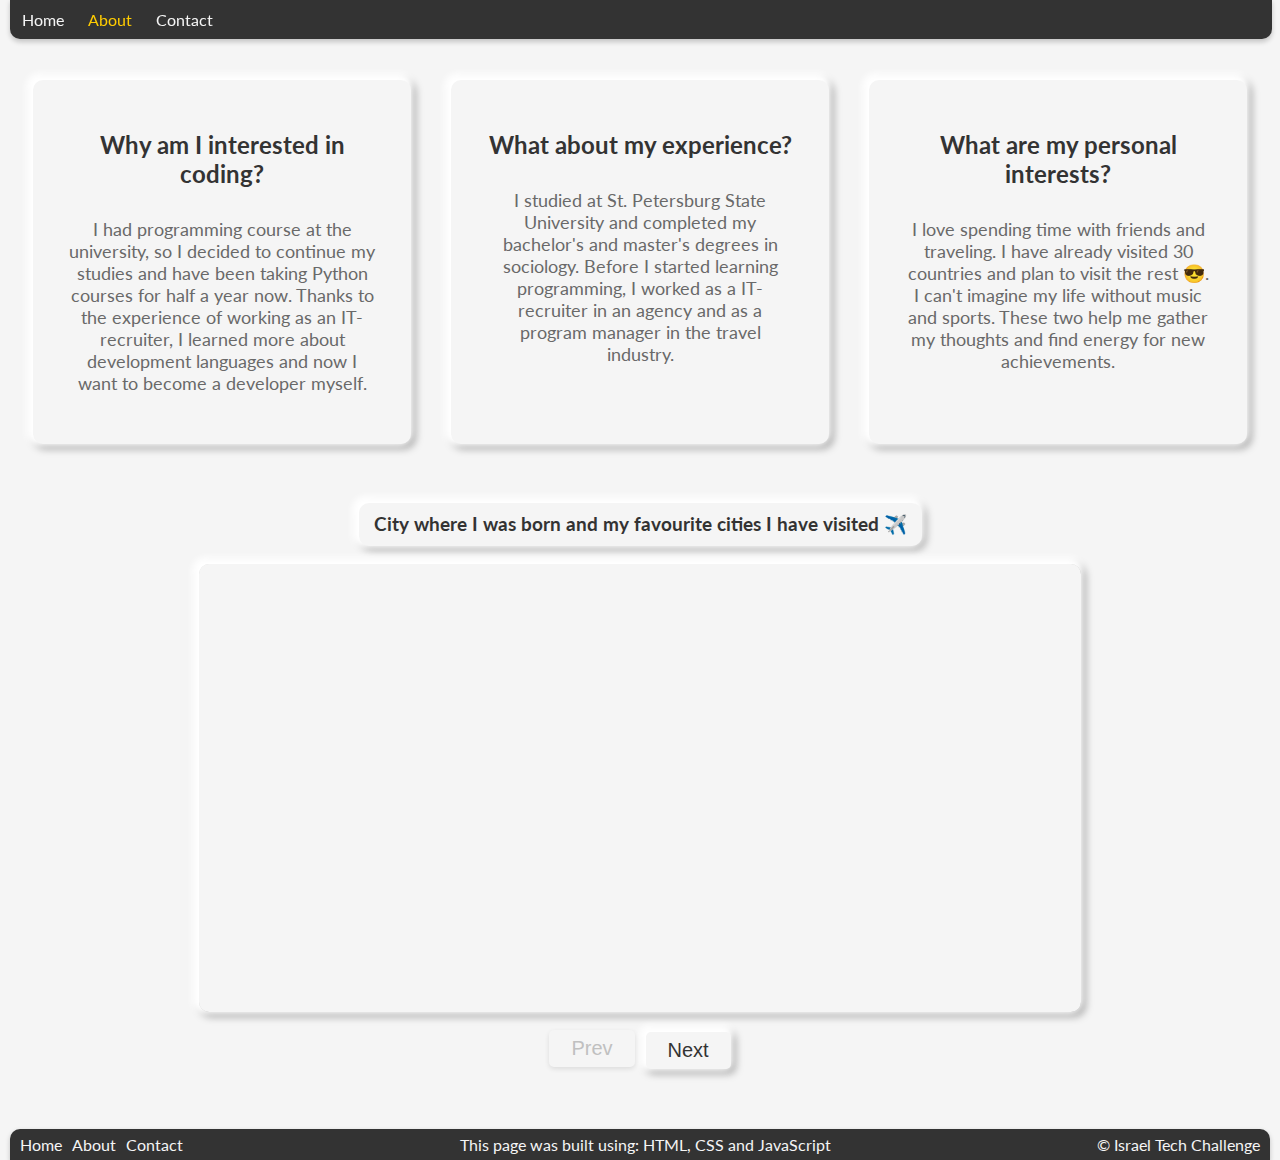
<file: pages/about.html>
<!DOCTYPE html>
<html lang="en">

<head>
    <meta charset="UTF-8">
    <meta http-equiv="X-UA-Compatible" content="IE=edge">
    <meta name="viewport" content="width=device-width, initial-scale=1.0">
    <title>About</title>
    <link href="../css/style.css" rel="stylesheet">
    <link rel="preconnect" href="https://fonts.googleapis.com">
    <link rel="preconnect" href="https://fonts.gstatic.com" crossorigin>
    <link href="https://fonts.googleapis.com/css2?family=Lato&display=swap" rel="stylesheet">
</head>

<body>
    <nav>
        <ul class="nav-item">
            <li><a href="../index.html">Home</a></li>
            <li><a class="active" href="./about.html">About</a></li>
            <li><a href="./contact.html">Contact</a></li>
        </ul>
    </nav>

    <section class="about">
        <div class="column">
            <h2>Why am I interested in coding?</h2>
            <p>I had programming course at the university, so I decided to continue my studies and have been taking
                Python courses for half a year now. Thanks to the experience of working as an IT-recruiter, I learned
                more about development languages and now I want to become a developer myself.</p>
        </div>
        <div class="column">
            <h2>What about my experience?</h2>
            <p>I studied at St. Petersburg State University and completed my bachelor's and master's degrees in
                sociology. Before I started learning programming, I worked as a IT-recruiter in an agency and as a
                program manager in the travel industry.</p>
        </div>
        <div class="column">
            <h2>What are my personal interests?</h2>
            <p>I love spending time with friends and traveling. I have already visited 30 countries and plan to visit
                the rest 😎. I can't imagine my life without music and sports. These two help me gather my thoughts and
                find energy for new achievements.</p>
        </div>
    </section>
    <section class="map">
        <h3> City where I was born and my favourite cities I have visited ✈️</h3>
        <div class="map-gallery">
            <iframe id="city" src="" allowfullscreen="" loading="lazy"
                referrerpolicy="no-referrer-when-downgrade"></iframe>
        </div>
        <div class="btns">
            <button disabled="" class="btn prev">Prev</button>
            <button class="btn next">Next</button>
        </div>
    </section>

    <footer>
        <div class="footer-content">
            <ul class="footer-nav">
                <li><a href="../index.html">Home</a></li>
                <li><a href="./about.html">About</a></li>
                <li><a href="./contact.html">Contact</a></li>
            </ul>
            <div id="footer-lang"></div>
            <div class="footer-text">&#169; Israel Tech Challenge</div>
        </div>
    </footer>
    <script src="../js/about.js"></script>
    <script src="../js/footer.js"></script>
</body>

</html>
</file>
<file: css/style.css>
* {
  box-sizing: border-box;
}


body {
  background-color: whitesmoke;
  font-family: 'Lato', sans-serif;
  height: 100vh;
  margin: 0 10px 0 10px;
  display: flex;
  flex-flow: column;
  align-items: center;
}

.nav-item {
  position: fixed;
  top: 0;
  left: 10px;
  right: 10px;
  width: calc(100% - 18px);
  list-style-type: none;
  margin: 0;
  padding: 0;
  overflow: hidden;
  background-color: #333;
  border-bottom-left-radius: 10px;
  border-bottom-right-radius: 10px;
  box-shadow: 0px 2.5px 5px 0px rgba(0, 0, 0, 0.2);
  z-index: 100;

}

.nav-item li {
  float: left;
}

.nav-item a {
  display: block;
  color: whitesmoke;
  text-align: center;
  padding: 10px 12px;
  text-decoration: none;
  transition: all ease 0.2s;
}

.nav-item a:hover:not(.active) {

  color: #FFCC00;
}

.nav-item a.active {
  color: #FFCC00;
}

.wrapper {
  display: flex;
  justify-content: center;
  align-items: center;
  flex-direction: column;
}

.card {
  position: relative;
  width: 320px;
  height: 420px;
  margin-top: 80px;
  padding: 50px;
  perspective: 1000px;
}

.front,
.back {
  position: absolute;
  width: 100%;
  height: 100%;
  left: 0;
  top: 0;
  display: flex;
  flex-direction: column;
  justify-content: center;
  align-items: center;
  transition: all ease 0.9s;
  backface-visibility: hidden;
  border-radius: 10px;
  box-shadow: 0px 5px 10px 0px rgba(0, 0, 0, 0.5);
}

.front {
  background-color: #333;
}

.back {
  background-color: #FFCC00;
  transform: rotateY(180deg);
}

.card:hover .front,
.card.active .back {
  transform: translateY(-5px);
  box-shadow: 0px 10px 20px 2px #FFCC00;
  cursor: pointer;

}

.card.active .front {
  transform: rotateY(180deg);
}

.card.active .back {
  transform: rotateY(360deg);
}

.text-back {
  color: #333;
  padding: 10px;
  text-align: center;
  font-size: 20px;
}

.card h3 {
  white-space: nowrap;
  color: #FFCC00;
}

.profile-image {
  border-radius: 50%;
  height: 180px;
  width: 180px;
}

#profile-name {
  font-size: 28px;
  white-space: nowrap;
  color: #FFCC00;
}

.social-links {
  list-style-type: none;
  padding: 0;
  margin: 0;
  display: flex;
}

.social-links li:not(:last-child) {
  margin-right: 12px;
}

.social-links i {
  font-size: 28px;
  margin-top: 10px;
  transition: all ease 0.2s;
}

.social-links a:visited {
  color: #FFCC00;
}

.social-links a:link {
  color: #FFCC00;
}

.social-links a:hover {
  color: whitesmoke;
}

.about {
  display: flex;
  justify-content: center;
  flex-wrap: wrap;
}

.column {
  width: 30%;
  text-align: center;
  padding: 20px;
  margin: 80px 0 40px 0;
  display: flex;
  flex-flow: column;
  background-color: whitesmoke;
  box-shadow: -2.5px -2.5px 6px 4px white,
    2.5px 2.5px 9px 1px rgba(0, 0, 0, 0.4);
  border-radius: 10px;
  color: dimgray;
}

.column:not(:last-child) {
  margin-right: 40px;
}

.column h2 {
  margin-top: 20px;
  color: #333;
  padding: 10px 5px;
  transition: all ease 0.2s;
}

.column h2:hover {
  color: #FFCC00;
}

.column p {
  font-size: 18px;
  margin: 0 15px 30px 15px;
}

.map {
  display: flex;
  flex-direction: column;
  align-items: center;
  min-height: 65%;
  width: 70%;
  padding: 0;
  margin-bottom: 60px;
}

.map h3 {
  background-color: whitesmoke;
  color: #333;
  padding: 10px 15px;
  border-radius: 10px;
  box-shadow: -2.5px -2.5px 6px 4px white,
    2.5px 2.5px 9px 1px rgba(0, 0, 0, 0.4);
  transition: all ease 0.2s;
}

.map-gallery {
  height: 100%;
  width: 100%;
  padding: 10px;
  margin-bottom: 20px;
  border-radius: 10px;
  box-shadow: -2.5px -2.5px 6px 4px white,
    2.5px 2.5px 9px 1px rgba(0, 0, 0, 0.4);
}

.map iframe {
  margin-bottom: 50px;
  border: 0;
  height: 100%;
  width: 100%;
  border-radius: 10px;
}

.btns {
  width: 100%;
  display: flex;
  justify-content: center;
  align-items: center;
}

.btn {
  background-color: whitesmoke;
  color: #333;
  font-size: 20px;
  padding: 5px 20px;
  border-color: transparent;
  border-radius: 5px;
  box-shadow: -2.5px -2.5px 6px 4px white,
    2.5px 2.5px 9px 1px rgba(0, 0, 0, 0.4);
  transition: all ease 0.2s;
  cursor: pointer;
}

.prev {
  margin-right: 11px;
}

.btn:hover:not(:disabled) {
  color: #FFCC00;
}

.btn:active:not(:disabled) {
  transform: translateY(-2px);
  box-shadow: 0px 2px 5px 0px rgba(0, 0, 0, 0.1);
  overflow: hidden;
}

.btn:disabled {
  overflow: hidden;
  cursor: not-allowed;
  color: silver;
  transform: translateY(-2px);
  box-shadow: 0px 2px 5px 0px rgba(0, 0, 0, 0.1);
}

.contact-form {
  position: absolute;
  width: 35%;
  height: 75%;
  top: 80px;
  left: 50%;
  transform: translateX(-50%);
  display: flex;
  align-items: center;
  flex-flow: column;
  box-shadow: -2.5px -2.5px 6px 4px white,
    2.5px 2.5px 9px 1px rgba(0, 0, 0, 0.4);
  border-radius: 10px;
}

form {
  width: 96%;
  height: 100%;
  display: flex;
  align-items: center;
  justify-content: space-evenly;
  flex-direction: column;
}

.contact-form h2 {
  padding: 5px 20px;
  margin: 20px 0 0 0;
  color: #333;
  transition: all ease 0.2s;
}

.contact-form h2:hover {
  color: #FFCC00;
}

.contact-btn {
  background-color: whitesmoke;
  color: #333;
  font-size: 20px;
  padding: 5px 20px;
  border-color: transparent;
  border-radius: 5px;
  box-shadow: -2.5px -2.5px 6px 4px white,
    2.5px 2.5px 9px 1px rgba(0, 0, 0, 0.4);
  transition: all ease 0.2s;
  cursor: pointer;
}

.contact-btn:hover {
  color: #FFCC00;
}

.contact-btn:disabled {
  overflow: hidden;
  cursor: not-allowed;
  color: silver;
  transform: translateY(-2px);
  box-shadow: 0px 2px 5px 0px rgba(0, 0, 0, 0.1);
}

.contact-btn:active:not(:disabled) {
  transform: translateY(-2px);
  box-shadow: 0px 2px 5px 0px rgba(0, 0, 0, 0.1);
}

.field {
  font-family: 'Lato', sans-serif;
  display: flex;
  justify-content: center;
  flex-flow: column;
  width: 95%;
  padding: 10px 15px;
  background-color: whitesmoke;
  font-size: 18px;
  border-radius: 10px;
  border: 2px solid #FFCC00;
}

.contact-form label {
  color: #757575;
}

textarea {
  max-width: 95%;
  min-width: 95%;
  min-height: 76px
}

#contact-type {
  padding: 5px 0 5px 0;
  background-color: whitesmoke;
  color: #757575;
  font-size: 18px;
  border: none;
}

#contact-type:hover {
  cursor: pointer;
}

footer {
  margin-top: auto;
  border-top-left-radius: 10px;
  border-top-right-radius: 10px;
  width: 100%;
  background-color: #333;
  text-align: center;
  box-shadow: 0px 2.5px 5px 0px rgba(0, 0, 0, 0.2);
}

.footer-content {
  display: flex;
  align-items: center;
  justify-content: space-between;
  padding: 6px 10px;
}

.footer-nav {
  display: flex;
  list-style-type: none;
  margin: 0;
  padding: 0;
}

.footer-nav li {
  margin-right: 10px;
  padding: 0;
}

.footer-nav a {
  color: whitesmoke;
  text-align: center;
  text-decoration: none;
  transition: all ease 0.2s;
}

.footer-nav a:hover {
  color: #FFCC00
}

.footer-text {
  color: whitesmoke;
}

#footer-lang {
  color: whitesmoke;
}
</file>
